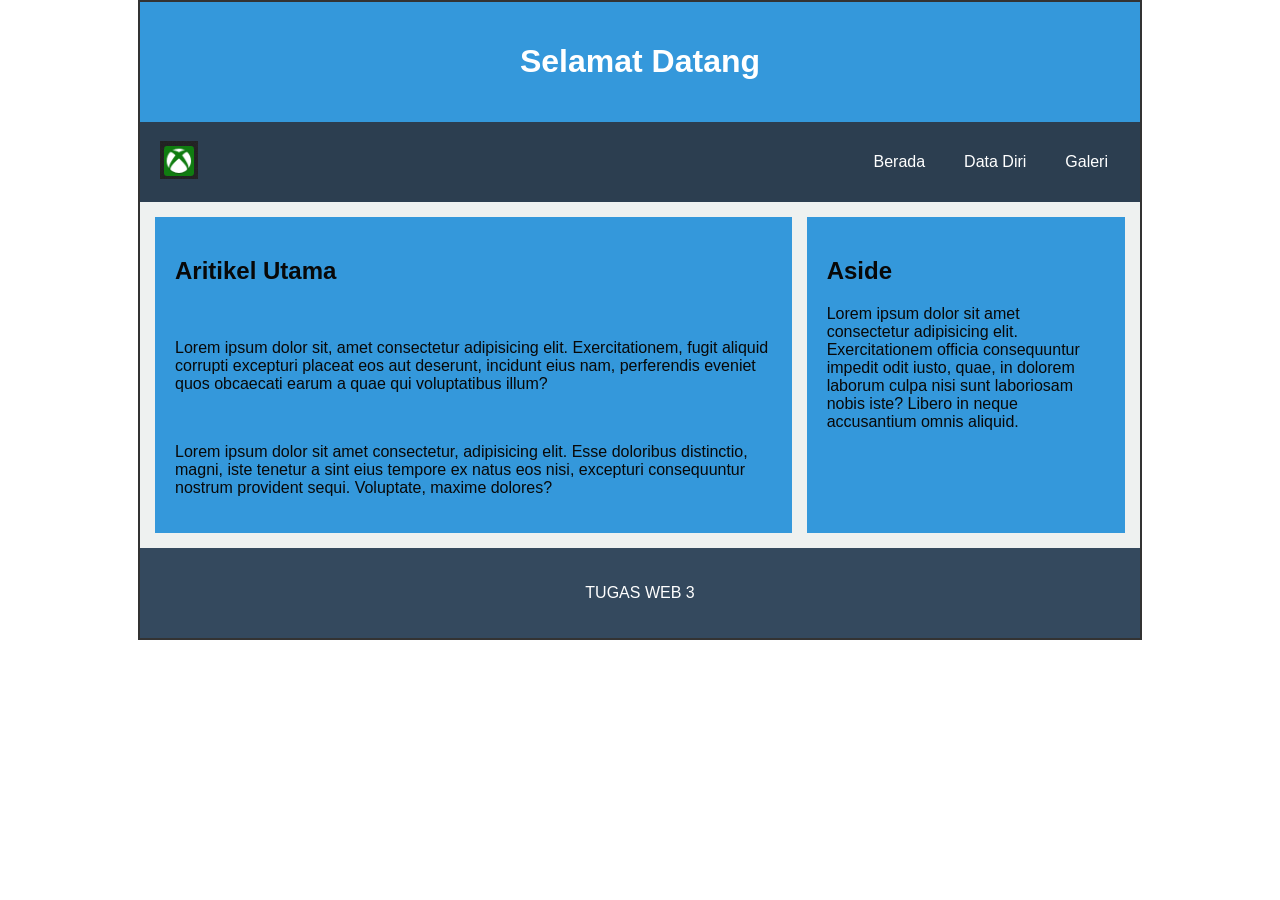
<file: PWD3/index.html>
<!DOCTYPE html>
<html lang="en">
<head>
    <meta charset="UTF-8">
    <meta name="viewport" content="width=device-width, initial-scale=1.0">
    <title>Tugas 3</title>
    <link rel="stylesheet" href="style.css">
</head>
<body>

    <!-- navbar -->
    <div class="container">
       <header>
        <h1>Selamat Datang</h1>
       </header>
       <nav>
        <div class="Logo"><img src="foto2.png" alt="#"></div>
            <ul>
                 
                <li><a href="index.html">Berada</a></li>
                <li><a href="data.html">Data Diri</a></li>
                <li><a href="galeri.html">Galeri</a></li>

            </ul>
       </nav>
       <!-- setion -->
        <section>
            <article>
                <h2>Aritikel Utama</h2>
                <br>
                <p>Lorem ipsum dolor sit, amet consectetur adipisicing elit. Exercitationem, fugit aliquid corrupti excepturi placeat eos aut deserunt, incidunt eius nam, perferendis eveniet quos obcaecati earum a quae qui voluptatibus illum?</p>
                <br>
                <p>Lorem ipsum dolor sit amet consectetur, adipisicing elit. Esse doloribus distinctio, magni, iste tenetur a sint eius tempore ex natus eos nisi, excepturi consequuntur nostrum provident sequi. Voluptate, maxime dolores?</p>
              
            </article>
            <aside>
                <h2>Aside</h2>
                <p>Lorem ipsum dolor sit amet consectetur adipisicing elit. Exercitationem officia consequuntur impedit odit iusto, quae, in dolorem laborum culpa nisi sunt laboriosam nobis iste? Libero in neque accusantium omnis aliquid.</p>
            </aside>
        </section>


    <footer>
        <p> TUGAS WEB 3</p>
    </footer>
</div>

   
</body>
</html>
</file>
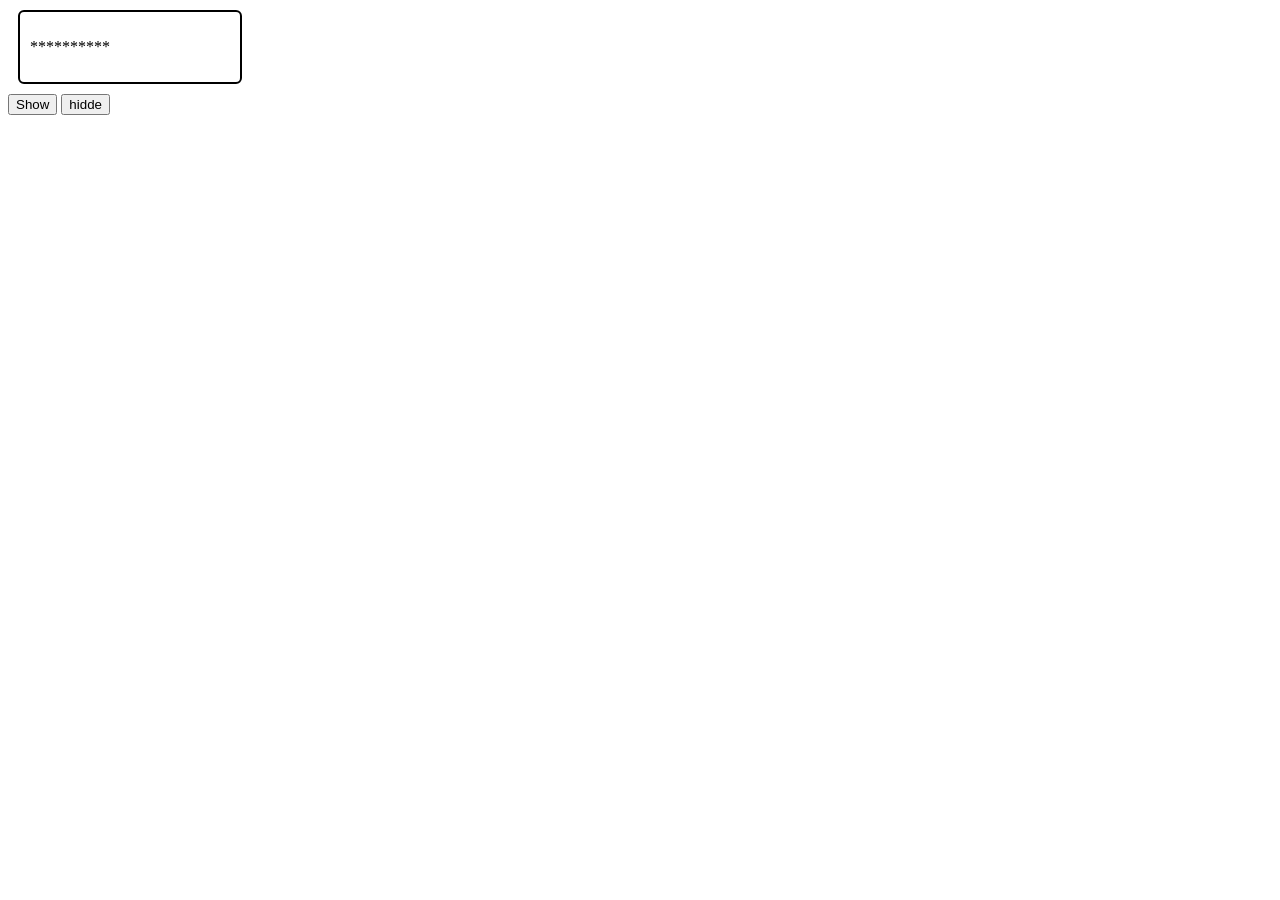
<file: PWD6jquer/index.html>
<!DOCTYPE html>
<html lang="en">
<head>
    <meta charset="UTF-8">
    <meta name="viewport" content="width=device-width, initial-scale=1.0">
    <title>Document</title>
    <link rel="stylesheet" href="style.css">
</head>
<body>
    
    <div>
        <h1 id="tex" hidden>papih cuki</h1>
        <p id="tex2">**********</p>
    </div>

    <button id="btn1">Show</button>
    <button id="btn2">hidde</button>

    <script src="jquery-4.0.0.min.js"></script>
    <script src="script.js"></script>
</body>
</html>
</file>
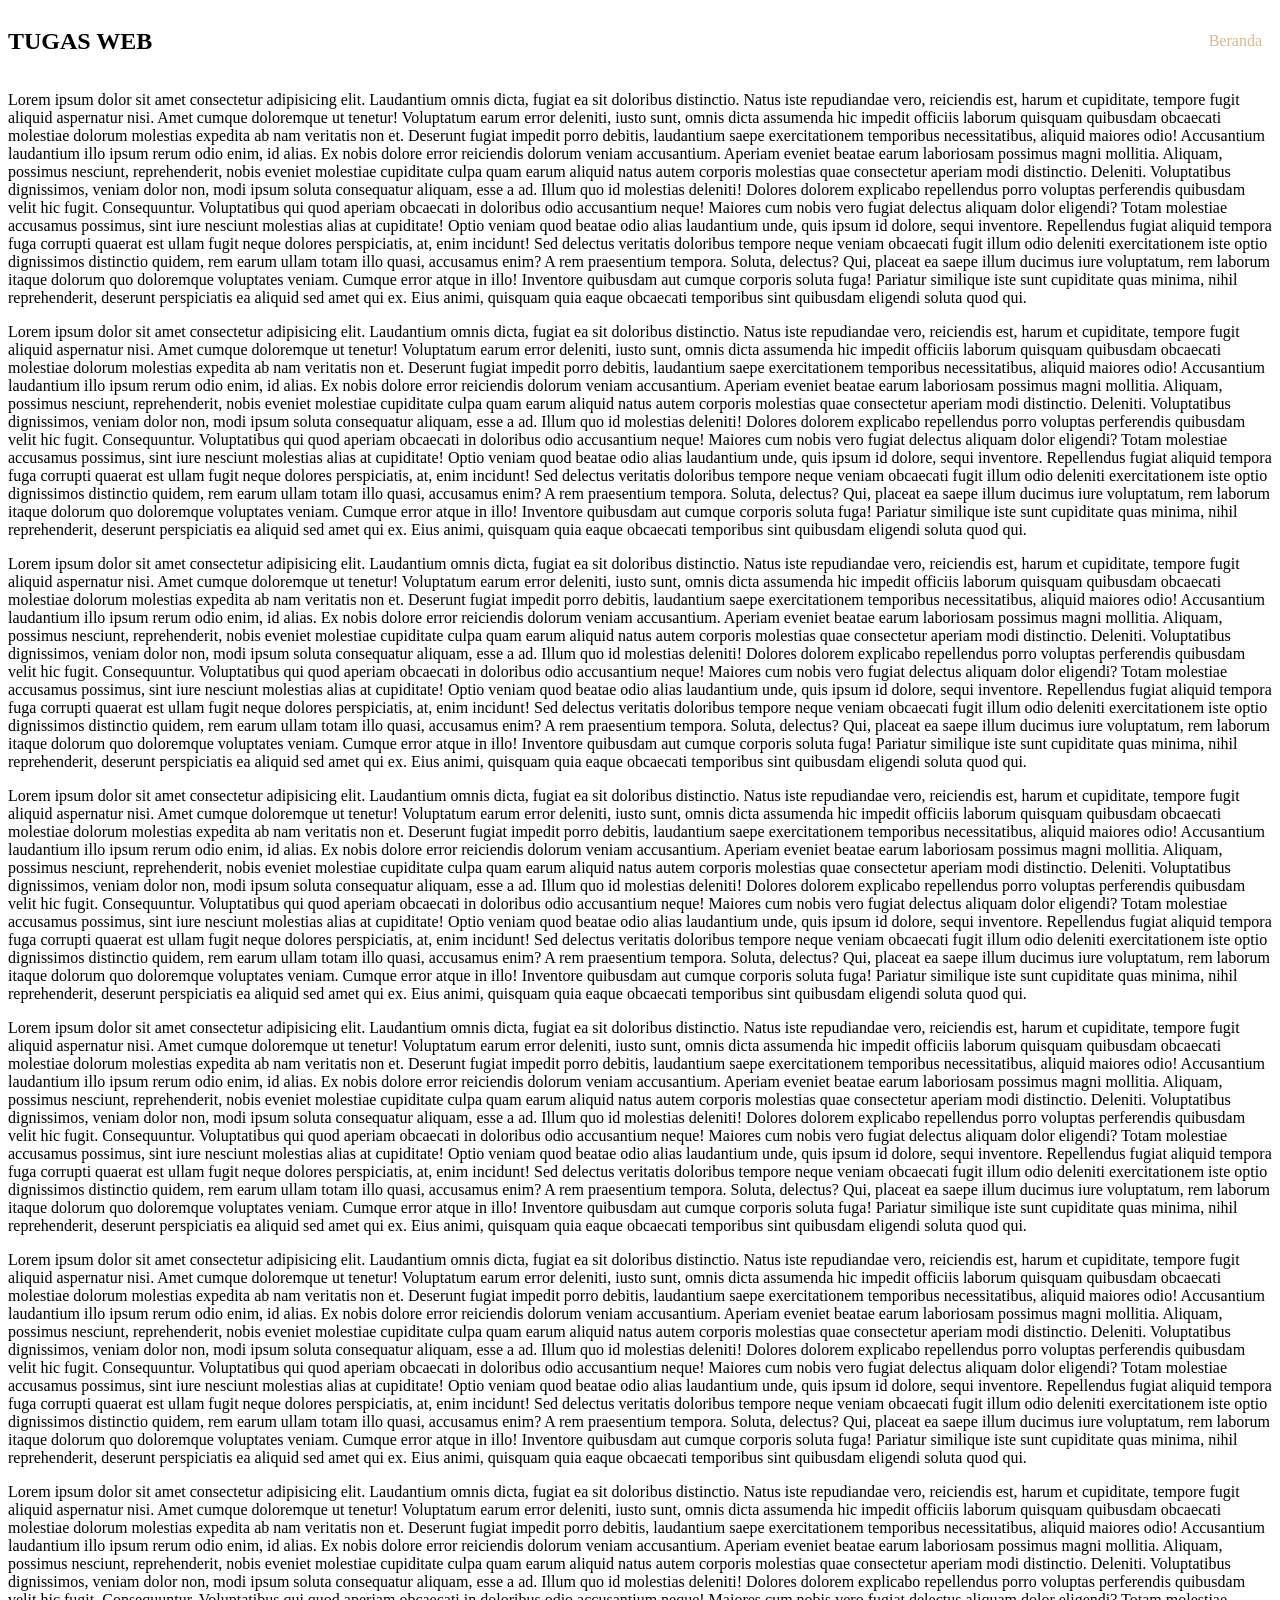
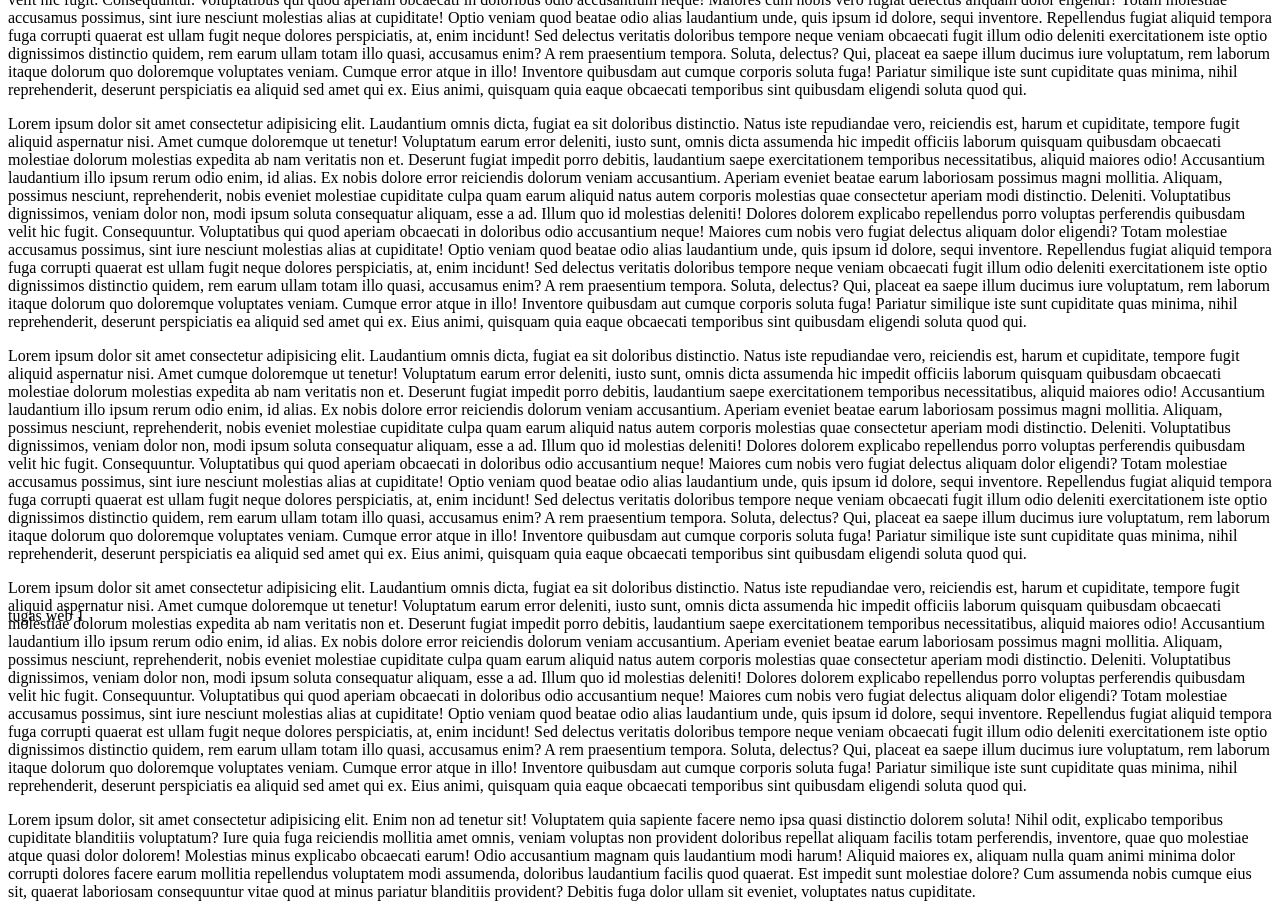
<file: tugas4/index.html>
<!DOCTYPE html>
<html lang="en">
<head>
    <meta charset="UTF-8">
    <meta name="viewport" content="width=device-width, initial-scale=1.0">
    <title>tugas scrol</title>
    <link rel="stylesheet" href="style.css">
</head>
<body>
    <!-- header -->
    <header class="header">
        <h2>TUGAS WEB </h2>
        <nav>
            <a href="">Beranda</a>
            
        </nav>
    </header>

    <section class="container">
        <div>
            <p>Lorem ipsum dolor sit amet consectetur adipisicing elit. Laudantium omnis dicta, fugiat ea sit doloribus distinctio. Natus iste repudiandae vero, reiciendis est, harum et cupiditate, tempore fugit aliquid aspernatur nisi.
            Amet cumque doloremque ut tenetur! Voluptatum earum error deleniti, iusto sunt, omnis dicta assumenda hic impedit officiis laborum quisquam quibusdam obcaecati molestiae dolorum molestias expedita ab nam veritatis non et.
            Deserunt fugiat impedit porro debitis, laudantium saepe exercitationem temporibus necessitatibus, aliquid maiores odio! Accusantium laudantium illo ipsum rerum odio enim, id alias. Ex nobis dolore error reiciendis dolorum veniam accusantium.
            Aperiam eveniet beatae earum laboriosam possimus magni mollitia. Aliquam, possimus nesciunt, reprehenderit, nobis eveniet molestiae cupiditate culpa quam earum aliquid natus autem corporis molestias quae consectetur aperiam modi distinctio. Deleniti.
            Voluptatibus dignissimos, veniam dolor non, modi ipsum soluta consequatur aliquam, esse a ad. Illum quo id molestias deleniti! Dolores dolorem explicabo repellendus porro voluptas perferendis quibusdam velit hic fugit. Consequuntur.
            Voluptatibus qui quod aperiam obcaecati in doloribus odio accusantium neque! Maiores cum nobis vero fugiat delectus aliquam dolor eligendi? Totam molestiae accusamus possimus, sint iure nesciunt molestias alias at cupiditate!
            Optio veniam quod beatae odio alias laudantium unde, quis ipsum id dolore, sequi inventore. Repellendus fugiat aliquid tempora fuga corrupti quaerat est ullam fugit neque dolores perspiciatis, at, enim incidunt!
            Sed delectus veritatis doloribus tempore neque veniam obcaecati fugit illum odio deleniti exercitationem iste optio dignissimos distinctio quidem, rem earum ullam totam illo quasi, accusamus enim? A rem praesentium tempora.
            Soluta, delectus? Qui, placeat ea saepe illum ducimus iure voluptatum, rem laborum itaque dolorum quo doloremque voluptates veniam. Cumque error atque in illo! Inventore quibusdam aut cumque corporis soluta fuga!
            Pariatur similique iste sunt cupiditate quas minima, nihil reprehenderit, deserunt perspiciatis ea aliquid sed amet qui ex. Eius animi, quisquam quia eaque obcaecati temporibus sint quibusdam eligendi soluta quod qui.</p>
            <p>Lorem ipsum dolor sit amet consectetur adipisicing elit. Laudantium omnis dicta, fugiat ea sit doloribus distinctio. Natus iste repudiandae vero, reiciendis est, harum et cupiditate, tempore fugit aliquid aspernatur nisi.
            Amet cumque doloremque ut tenetur! Voluptatum earum error deleniti, iusto sunt, omnis dicta assumenda hic impedit officiis laborum quisquam quibusdam obcaecati molestiae dolorum molestias expedita ab nam veritatis non et.
            Deserunt fugiat impedit porro debitis, laudantium saepe exercitationem temporibus necessitatibus, aliquid maiores odio! Accusantium laudantium illo ipsum rerum odio enim, id alias. Ex nobis dolore error reiciendis dolorum veniam accusantium.
            Aperiam eveniet beatae earum laboriosam possimus magni mollitia. Aliquam, possimus nesciunt, reprehenderit, nobis eveniet molestiae cupiditate culpa quam earum aliquid natus autem corporis molestias quae consectetur aperiam modi distinctio. Deleniti.
            Voluptatibus dignissimos, veniam dolor non, modi ipsum soluta consequatur aliquam, esse a ad. Illum quo id molestias deleniti! Dolores dolorem explicabo repellendus porro voluptas perferendis quibusdam velit hic fugit. Consequuntur.
            Voluptatibus qui quod aperiam obcaecati in doloribus odio accusantium neque! Maiores cum nobis vero fugiat delectus aliquam dolor eligendi? Totam molestiae accusamus possimus, sint iure nesciunt molestias alias at cupiditate!
            Optio veniam quod beatae odio alias laudantium unde, quis ipsum id dolore, sequi inventore. Repellendus fugiat aliquid tempora fuga corrupti quaerat est ullam fugit neque dolores perspiciatis, at, enim incidunt!
            Sed delectus veritatis doloribus tempore neque veniam obcaecati fugit illum odio deleniti exercitationem iste optio dignissimos distinctio quidem, rem earum ullam totam illo quasi, accusamus enim? A rem praesentium tempora.
            Soluta, delectus? Qui, placeat ea saepe illum ducimus iure voluptatum, rem laborum itaque dolorum quo doloremque voluptates veniam. Cumque error atque in illo! Inventore quibusdam aut cumque corporis soluta fuga!
            Pariatur similique iste sunt cupiditate quas minima, nihil reprehenderit, deserunt perspiciatis ea aliquid sed amet qui ex. Eius animi, quisquam quia eaque obcaecati temporibus sint quibusdam eligendi soluta quod qui.</p>
            <p>Lorem ipsum dolor sit amet consectetur adipisicing elit. Laudantium omnis dicta, fugiat ea sit doloribus distinctio. Natus iste repudiandae vero, reiciendis est, harum et cupiditate, tempore fugit aliquid aspernatur nisi.
            Amet cumque doloremque ut tenetur! Voluptatum earum error deleniti, iusto sunt, omnis dicta assumenda hic impedit officiis laborum quisquam quibusdam obcaecati molestiae dolorum molestias expedita ab nam veritatis non et.
            Deserunt fugiat impedit porro debitis, laudantium saepe exercitationem temporibus necessitatibus, aliquid maiores odio! Accusantium laudantium illo ipsum rerum odio enim, id alias. Ex nobis dolore error reiciendis dolorum veniam accusantium.
            Aperiam eveniet beatae earum laboriosam possimus magni mollitia. Aliquam, possimus nesciunt, reprehenderit, nobis eveniet molestiae cupiditate culpa quam earum aliquid natus autem corporis molestias quae consectetur aperiam modi distinctio. Deleniti.
            Voluptatibus dignissimos, veniam dolor non, modi ipsum soluta consequatur aliquam, esse a ad. Illum quo id molestias deleniti! Dolores dolorem explicabo repellendus porro voluptas perferendis quibusdam velit hic fugit. Consequuntur.
            Voluptatibus qui quod aperiam obcaecati in doloribus odio accusantium neque! Maiores cum nobis vero fugiat delectus aliquam dolor eligendi? Totam molestiae accusamus possimus, sint iure nesciunt molestias alias at cupiditate!
            Optio veniam quod beatae odio alias laudantium unde, quis ipsum id dolore, sequi inventore. Repellendus fugiat aliquid tempora fuga corrupti quaerat est ullam fugit neque dolores perspiciatis, at, enim incidunt!
            Sed delectus veritatis doloribus tempore neque veniam obcaecati fugit illum odio deleniti exercitationem iste optio dignissimos distinctio quidem, rem earum ullam totam illo quasi, accusamus enim? A rem praesentium tempora.
            Soluta, delectus? Qui, placeat ea saepe illum ducimus iure voluptatum, rem laborum itaque dolorum quo doloremque voluptates veniam. Cumque error atque in illo! Inventore quibusdam aut cumque corporis soluta fuga!
            Pariatur similique iste sunt cupiditate quas minima, nihil reprehenderit, deserunt perspiciatis ea aliquid sed amet qui ex. Eius animi, quisquam quia eaque obcaecati temporibus sint quibusdam eligendi soluta quod qui.</p>
            <p>Lorem ipsum dolor sit amet consectetur adipisicing elit. Laudantium omnis dicta, fugiat ea sit doloribus distinctio. Natus iste repudiandae vero, reiciendis est, harum et cupiditate, tempore fugit aliquid aspernatur nisi.
            Amet cumque doloremque ut tenetur! Voluptatum earum error deleniti, iusto sunt, omnis dicta assumenda hic impedit officiis laborum quisquam quibusdam obcaecati molestiae dolorum molestias expedita ab nam veritatis non et.
            Deserunt fugiat impedit porro debitis, laudantium saepe exercitationem temporibus necessitatibus, aliquid maiores odio! Accusantium laudantium illo ipsum rerum odio enim, id alias. Ex nobis dolore error reiciendis dolorum veniam accusantium.
            Aperiam eveniet beatae earum laboriosam possimus magni mollitia. Aliquam, possimus nesciunt, reprehenderit, nobis eveniet molestiae cupiditate culpa quam earum aliquid natus autem corporis molestias quae consectetur aperiam modi distinctio. Deleniti.
            Voluptatibus dignissimos, veniam dolor non, modi ipsum soluta consequatur aliquam, esse a ad. Illum quo id molestias deleniti! Dolores dolorem explicabo repellendus porro voluptas perferendis quibusdam velit hic fugit. Consequuntur.
            Voluptatibus qui quod aperiam obcaecati in doloribus odio accusantium neque! Maiores cum nobis vero fugiat delectus aliquam dolor eligendi? Totam molestiae accusamus possimus, sint iure nesciunt molestias alias at cupiditate!
            Optio veniam quod beatae odio alias laudantium unde, quis ipsum id dolore, sequi inventore. Repellendus fugiat aliquid tempora fuga corrupti quaerat est ullam fugit neque dolores perspiciatis, at, enim incidunt!
            Sed delectus veritatis doloribus tempore neque veniam obcaecati fugit illum odio deleniti exercitationem iste optio dignissimos distinctio quidem, rem earum ullam totam illo quasi, accusamus enim? A rem praesentium tempora.
            Soluta, delectus? Qui, placeat ea saepe illum ducimus iure voluptatum, rem laborum itaque dolorum quo doloremque voluptates veniam. Cumque error atque in illo! Inventore quibusdam aut cumque corporis soluta fuga!
            Pariatur similique iste sunt cupiditate quas minima, nihil reprehenderit, deserunt perspiciatis ea aliquid sed amet qui ex. Eius animi, quisquam quia eaque obcaecati temporibus sint quibusdam eligendi soluta quod qui.</p>
            <p>Lorem ipsum dolor sit amet consectetur adipisicing elit. Laudantium omnis dicta, fugiat ea sit doloribus distinctio. Natus iste repudiandae vero, reiciendis est, harum et cupiditate, tempore fugit aliquid aspernatur nisi.
            Amet cumque doloremque ut tenetur! Voluptatum earum error deleniti, iusto sunt, omnis dicta assumenda hic impedit officiis laborum quisquam quibusdam obcaecati molestiae dolorum molestias expedita ab nam veritatis non et.
            Deserunt fugiat impedit porro debitis, laudantium saepe exercitationem temporibus necessitatibus, aliquid maiores odio! Accusantium laudantium illo ipsum rerum odio enim, id alias. Ex nobis dolore error reiciendis dolorum veniam accusantium.
            Aperiam eveniet beatae earum laboriosam possimus magni mollitia. Aliquam, possimus nesciunt, reprehenderit, nobis eveniet molestiae cupiditate culpa quam earum aliquid natus autem corporis molestias quae consectetur aperiam modi distinctio. Deleniti.
            Voluptatibus dignissimos, veniam dolor non, modi ipsum soluta consequatur aliquam, esse a ad. Illum quo id molestias deleniti! Dolores dolorem explicabo repellendus porro voluptas perferendis quibusdam velit hic fugit. Consequuntur.
            Voluptatibus qui quod aperiam obcaecati in doloribus odio accusantium neque! Maiores cum nobis vero fugiat delectus aliquam dolor eligendi? Totam molestiae accusamus possimus, sint iure nesciunt molestias alias at cupiditate!
            Optio veniam quod beatae odio alias laudantium unde, quis ipsum id dolore, sequi inventore. Repellendus fugiat aliquid tempora fuga corrupti quaerat est ullam fugit neque dolores perspiciatis, at, enim incidunt!
            Sed delectus veritatis doloribus tempore neque veniam obcaecati fugit illum odio deleniti exercitationem iste optio dignissimos distinctio quidem, rem earum ullam totam illo quasi, accusamus enim? A rem praesentium tempora.
            Soluta, delectus? Qui, placeat ea saepe illum ducimus iure voluptatum, rem laborum itaque dolorum quo doloremque voluptates veniam. Cumque error atque in illo! Inventore quibusdam aut cumque corporis soluta fuga!
            Pariatur similique iste sunt cupiditate quas minima, nihil reprehenderit, deserunt perspiciatis ea aliquid sed amet qui ex. Eius animi, quisquam quia eaque obcaecati temporibus sint quibusdam eligendi soluta quod qui.</p>
            <p>Lorem ipsum dolor sit amet consectetur adipisicing elit. Laudantium omnis dicta, fugiat ea sit doloribus distinctio. Natus iste repudiandae vero, reiciendis est, harum et cupiditate, tempore fugit aliquid aspernatur nisi.
            Amet cumque doloremque ut tenetur! Voluptatum earum error deleniti, iusto sunt, omnis dicta assumenda hic impedit officiis laborum quisquam quibusdam obcaecati molestiae dolorum molestias expedita ab nam veritatis non et.
            Deserunt fugiat impedit porro debitis, laudantium saepe exercitationem temporibus necessitatibus, aliquid maiores odio! Accusantium laudantium illo ipsum rerum odio enim, id alias. Ex nobis dolore error reiciendis dolorum veniam accusantium.
            Aperiam eveniet beatae earum laboriosam possimus magni mollitia. Aliquam, possimus nesciunt, reprehenderit, nobis eveniet molestiae cupiditate culpa quam earum aliquid natus autem corporis molestias quae consectetur aperiam modi distinctio. Deleniti.
            Voluptatibus dignissimos, veniam dolor non, modi ipsum soluta consequatur aliquam, esse a ad. Illum quo id molestias deleniti! Dolores dolorem explicabo repellendus porro voluptas perferendis quibusdam velit hic fugit. Consequuntur.
            Voluptatibus qui quod aperiam obcaecati in doloribus odio accusantium neque! Maiores cum nobis vero fugiat delectus aliquam dolor eligendi? Totam molestiae accusamus possimus, sint iure nesciunt molestias alias at cupiditate!
            Optio veniam quod beatae odio alias laudantium unde, quis ipsum id dolore, sequi inventore. Repellendus fugiat aliquid tempora fuga corrupti quaerat est ullam fugit neque dolores perspiciatis, at, enim incidunt!
            Sed delectus veritatis doloribus tempore neque veniam obcaecati fugit illum odio deleniti exercitationem iste optio dignissimos distinctio quidem, rem earum ullam totam illo quasi, accusamus enim? A rem praesentium tempora.
            Soluta, delectus? Qui, placeat ea saepe illum ducimus iure voluptatum, rem laborum itaque dolorum quo doloremque voluptates veniam. Cumque error atque in illo! Inventore quibusdam aut cumque corporis soluta fuga!
            Pariatur similique iste sunt cupiditate quas minima, nihil reprehenderit, deserunt perspiciatis ea aliquid sed amet qui ex. Eius animi, quisquam quia eaque obcaecati temporibus sint quibusdam eligendi soluta quod qui.</p>
            <p>Lorem ipsum dolor sit amet consectetur adipisicing elit. Laudantium omnis dicta, fugiat ea sit doloribus distinctio. Natus iste repudiandae vero, reiciendis est, harum et cupiditate, tempore fugit aliquid aspernatur nisi.
            Amet cumque doloremque ut tenetur! Voluptatum earum error deleniti, iusto sunt, omnis dicta assumenda hic impedit officiis laborum quisquam quibusdam obcaecati molestiae dolorum molestias expedita ab nam veritatis non et.
            Deserunt fugiat impedit porro debitis, laudantium saepe exercitationem temporibus necessitatibus, aliquid maiores odio! Accusantium laudantium illo ipsum rerum odio enim, id alias. Ex nobis dolore error reiciendis dolorum veniam accusantium.
            Aperiam eveniet beatae earum laboriosam possimus magni mollitia. Aliquam, possimus nesciunt, reprehenderit, nobis eveniet molestiae cupiditate culpa quam earum aliquid natus autem corporis molestias quae consectetur aperiam modi distinctio. Deleniti.
            Voluptatibus dignissimos, veniam dolor non, modi ipsum soluta consequatur aliquam, esse a ad. Illum quo id molestias deleniti! Dolores dolorem explicabo repellendus porro voluptas perferendis quibusdam velit hic fugit. Consequuntur.
            Voluptatibus qui quod aperiam obcaecati in doloribus odio accusantium neque! Maiores cum nobis vero fugiat delectus aliquam dolor eligendi? Totam molestiae accusamus possimus, sint iure nesciunt molestias alias at cupiditate!
            Optio veniam quod beatae odio alias laudantium unde, quis ipsum id dolore, sequi inventore. Repellendus fugiat aliquid tempora fuga corrupti quaerat est ullam fugit neque dolores perspiciatis, at, enim incidunt!
            Sed delectus veritatis doloribus tempore neque veniam obcaecati fugit illum odio deleniti exercitationem iste optio dignissimos distinctio quidem, rem earum ullam totam illo quasi, accusamus enim? A rem praesentium tempora.
            Soluta, delectus? Qui, placeat ea saepe illum ducimus iure voluptatum, rem laborum itaque dolorum quo doloremque voluptates veniam. Cumque error atque in illo! Inventore quibusdam aut cumque corporis soluta fuga!
            Pariatur similique iste sunt cupiditate quas minima, nihil reprehenderit, deserunt perspiciatis ea aliquid sed amet qui ex. Eius animi, quisquam quia eaque obcaecati temporibus sint quibusdam eligendi soluta quod qui.</p>
            <p>Lorem ipsum dolor sit amet consectetur adipisicing elit. Laudantium omnis dicta, fugiat ea sit doloribus distinctio. Natus iste repudiandae vero, reiciendis est, harum et cupiditate, tempore fugit aliquid aspernatur nisi.
            Amet cumque doloremque ut tenetur! Voluptatum earum error deleniti, iusto sunt, omnis dicta assumenda hic impedit officiis laborum quisquam quibusdam obcaecati molestiae dolorum molestias expedita ab nam veritatis non et.
            Deserunt fugiat impedit porro debitis, laudantium saepe exercitationem temporibus necessitatibus, aliquid maiores odio! Accusantium laudantium illo ipsum rerum odio enim, id alias. Ex nobis dolore error reiciendis dolorum veniam accusantium.
            Aperiam eveniet beatae earum laboriosam possimus magni mollitia. Aliquam, possimus nesciunt, reprehenderit, nobis eveniet molestiae cupiditate culpa quam earum aliquid natus autem corporis molestias quae consectetur aperiam modi distinctio. Deleniti.
            Voluptatibus dignissimos, veniam dolor non, modi ipsum soluta consequatur aliquam, esse a ad. Illum quo id molestias deleniti! Dolores dolorem explicabo repellendus porro voluptas perferendis quibusdam velit hic fugit. Consequuntur.
            Voluptatibus qui quod aperiam obcaecati in doloribus odio accusantium neque! Maiores cum nobis vero fugiat delectus aliquam dolor eligendi? Totam molestiae accusamus possimus, sint iure nesciunt molestias alias at cupiditate!
            Optio veniam quod beatae odio alias laudantium unde, quis ipsum id dolore, sequi inventore. Repellendus fugiat aliquid tempora fuga corrupti quaerat est ullam fugit neque dolores perspiciatis, at, enim incidunt!
            Sed delectus veritatis doloribus tempore neque veniam obcaecati fugit illum odio deleniti exercitationem iste optio dignissimos distinctio quidem, rem earum ullam totam illo quasi, accusamus enim? A rem praesentium tempora.
            Soluta, delectus? Qui, placeat ea saepe illum ducimus iure voluptatum, rem laborum itaque dolorum quo doloremque voluptates veniam. Cumque error atque in illo! Inventore quibusdam aut cumque corporis soluta fuga!
            Pariatur similique iste sunt cupiditate quas minima, nihil reprehenderit, deserunt perspiciatis ea aliquid sed amet qui ex. Eius animi, quisquam quia eaque obcaecati temporibus sint quibusdam eligendi soluta quod qui.</p>
            <p>Lorem ipsum dolor sit amet consectetur adipisicing elit. Laudantium omnis dicta, fugiat ea sit doloribus distinctio. Natus iste repudiandae vero, reiciendis est, harum et cupiditate, tempore fugit aliquid aspernatur nisi.
            Amet cumque doloremque ut tenetur! Voluptatum earum error deleniti, iusto sunt, omnis dicta assumenda hic impedit officiis laborum quisquam quibusdam obcaecati molestiae dolorum molestias expedita ab nam veritatis non et.
            Deserunt fugiat impedit porro debitis, laudantium saepe exercitationem temporibus necessitatibus, aliquid maiores odio! Accusantium laudantium illo ipsum rerum odio enim, id alias. Ex nobis dolore error reiciendis dolorum veniam accusantium.
            Aperiam eveniet beatae earum laboriosam possimus magni mollitia. Aliquam, possimus nesciunt, reprehenderit, nobis eveniet molestiae cupiditate culpa quam earum aliquid natus autem corporis molestias quae consectetur aperiam modi distinctio. Deleniti.
            Voluptatibus dignissimos, veniam dolor non, modi ipsum soluta consequatur aliquam, esse a ad. Illum quo id molestias deleniti! Dolores dolorem explicabo repellendus porro voluptas perferendis quibusdam velit hic fugit. Consequuntur.
            Voluptatibus qui quod aperiam obcaecati in doloribus odio accusantium neque! Maiores cum nobis vero fugiat delectus aliquam dolor eligendi? Totam molestiae accusamus possimus, sint iure nesciunt molestias alias at cupiditate!
            Optio veniam quod beatae odio alias laudantium unde, quis ipsum id dolore, sequi inventore. Repellendus fugiat aliquid tempora fuga corrupti quaerat est ullam fugit neque dolores perspiciatis, at, enim incidunt!
            Sed delectus veritatis doloribus tempore neque veniam obcaecati fugit illum odio deleniti exercitationem iste optio dignissimos distinctio quidem, rem earum ullam totam illo quasi, accusamus enim? A rem praesentium tempora.
            Soluta, delectus? Qui, placeat ea saepe illum ducimus iure voluptatum, rem laborum itaque dolorum quo doloremque voluptates veniam. Cumque error atque in illo! Inventore quibusdam aut cumque corporis soluta fuga!
            Pariatur similique iste sunt cupiditate quas minima, nihil reprehenderit, deserunt perspiciatis ea aliquid sed amet qui ex. Eius animi, quisquam quia eaque obcaecati temporibus sint quibusdam eligendi soluta quod qui.</p>
            <p>Lorem ipsum dolor sit amet consectetur adipisicing elit. Laudantium omnis dicta, fugiat ea sit doloribus distinctio. Natus iste repudiandae vero, reiciendis est, harum et cupiditate, tempore fugit aliquid aspernatur nisi.
            Amet cumque doloremque ut tenetur! Voluptatum earum error deleniti, iusto sunt, omnis dicta assumenda hic impedit officiis laborum quisquam quibusdam obcaecati molestiae dolorum molestias expedita ab nam veritatis non et.
            Deserunt fugiat impedit porro debitis, laudantium saepe exercitationem temporibus necessitatibus, aliquid maiores odio! Accusantium laudantium illo ipsum rerum odio enim, id alias. Ex nobis dolore error reiciendis dolorum veniam accusantium.
            Aperiam eveniet beatae earum laboriosam possimus magni mollitia. Aliquam, possimus nesciunt, reprehenderit, nobis eveniet molestiae cupiditate culpa quam earum aliquid natus autem corporis molestias quae consectetur aperiam modi distinctio. Deleniti.
            Voluptatibus dignissimos, veniam dolor non, modi ipsum soluta consequatur aliquam, esse a ad. Illum quo id molestias deleniti! Dolores dolorem explicabo repellendus porro voluptas perferendis quibusdam velit hic fugit. Consequuntur.
            Voluptatibus qui quod aperiam obcaecati in doloribus odio accusantium neque! Maiores cum nobis vero fugiat delectus aliquam dolor eligendi? Totam molestiae accusamus possimus, sint iure nesciunt molestias alias at cupiditate!
            Optio veniam quod beatae odio alias laudantium unde, quis ipsum id dolore, sequi inventore. Repellendus fugiat aliquid tempora fuga corrupti quaerat est ullam fugit neque dolores perspiciatis, at, enim incidunt!
            Sed delectus veritatis doloribus tempore neque veniam obcaecati fugit illum odio deleniti exercitationem iste optio dignissimos distinctio quidem, rem earum ullam totam illo quasi, accusamus enim? A rem praesentium tempora.
            Soluta, delectus? Qui, placeat ea saepe illum ducimus iure voluptatum, rem laborum itaque dolorum quo doloremque voluptates veniam. Cumque error atque in illo! Inventore quibusdam aut cumque corporis soluta fuga!
            Pariatur similique iste sunt cupiditate quas minima, nihil reprehenderit, deserunt perspiciatis ea aliquid sed amet qui ex. Eius animi, quisquam quia eaque obcaecati temporibus sint quibusdam eligendi soluta quod qui.</p>
            <p>Lorem ipsum dolor, sit amet consectetur adipisicing elit. Enim non ad tenetur sit! Voluptatem quia sapiente facere nemo ipsa quasi distinctio dolorem soluta! Nihil odit, explicabo temporibus cupiditate blanditiis voluptatum?
            Iure quia fuga reiciendis mollitia amet omnis, veniam voluptas non provident doloribus repellat aliquam facilis totam perferendis, inventore, quae quo molestiae atque quasi dolor dolorem! Molestias minus explicabo obcaecati earum!
            Odio accusantium magnam quis laudantium modi harum! Aliquid maiores ex, aliquam nulla quam animi minima dolor corrupti dolores facere earum mollitia repellendus voluptatem modi assumenda, doloribus laudantium facilis quod quaerat.
            Est impedit sunt molestiae dolore? Cum assumenda nobis cumque eius sit, quaerat laboriosam consequuntur vitae quod at minus pariatur blanditiis provident? Debitis fuga dolor ullam sit eveniet, voluptates natus cupiditate.</p>
        </div>
    </section>

    <footer>
        <p>tugas web 1 </p>
    </footer>

    
    <button id="totop">to top</button>

    <script src="script.js"></script>
</body>
</html>
</file>
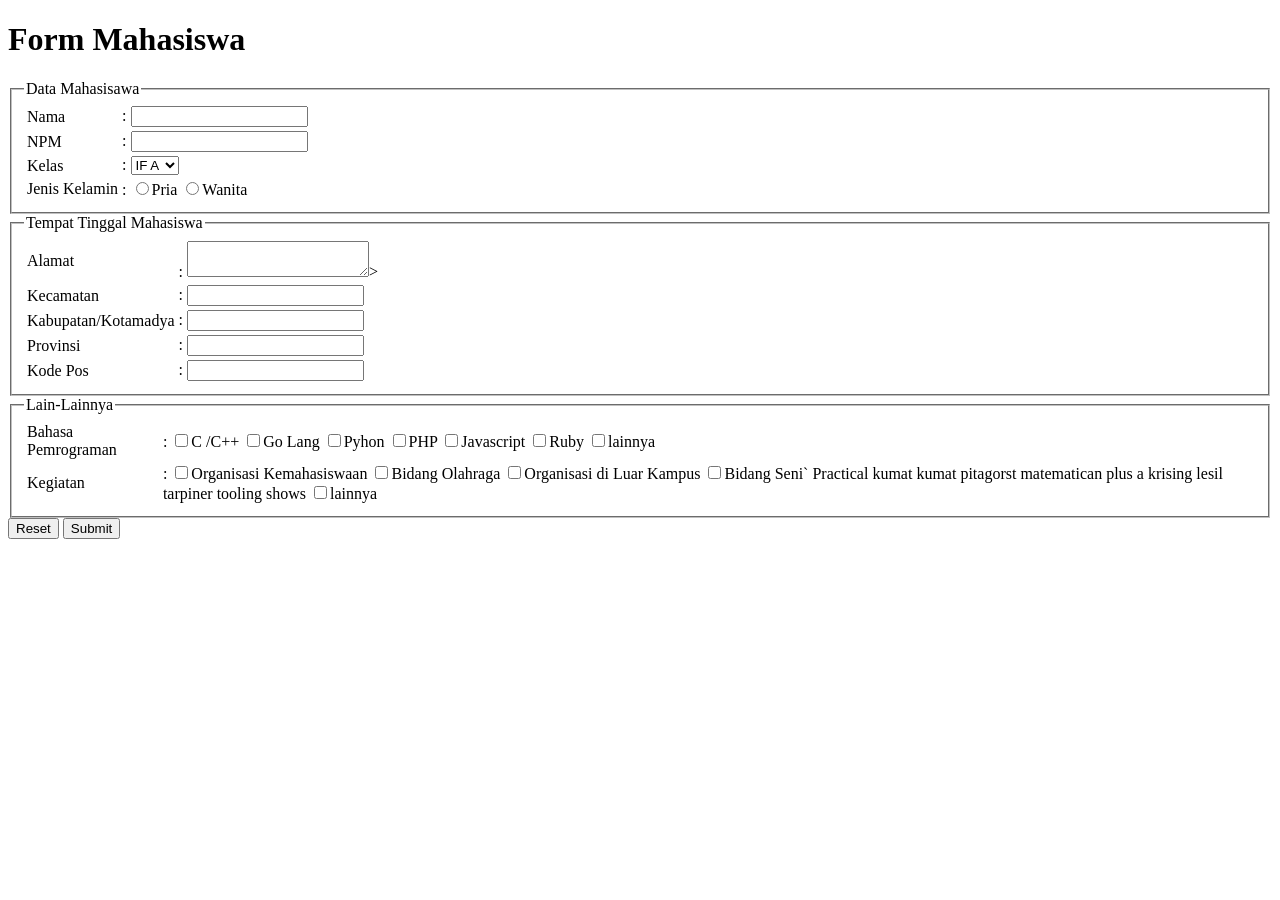
<file: PWD2/Form.html>
<!DOCTYPE html>
<html lang="en">
<head>
    <meta charset="UTF-8">
    <meta name="viewport" content="width=device-width, initial-scale=1.0">
    <title>Form</title>
</head>
<body>
    <h1>Form Mahasiswa</h1>
    <fieldset>
    <legend>Data Mahasisawa</legend>
        <form action="#" method="post">
        <table>
            <tr>
                <td><label for="Nama">Nama </label></td>
                <td>: <input type="text"></td>
            </tr>
            <tr>
                <td> <label for="NPM">NPM  </label></td>
                <td> : <input type="number"></td>
            </tr>
            <tr>
                <td><label for="Kelas">Kelas</label></td> 
                 <td> : 
                <select name="Kelas" id="Kelas">
                <option value="#">IF A</option>
                <option value="#">IF B</option>
                <option value="#">IF C</option>
                <option value="#">IF D</option>
                <option value="#">IF E</option>
                 </select>
                </td>
            </tr>
            <tr>
                <td><label for="Jenis Kelamin">Jenis Kelamin  </label></td>
                <td> :
                <input type="radio" name="jk" value="Pria">Pria
                <input type="radio" name="jk" value="Wanita">Wanita
                 </td>
            </tr>
         

         

         





         </table>
      </form>
    </fieldset>





    <fieldset>
    <legend>Tempat Tinggal Mahasiswa</legend>
        <form action="#" method="post">
        <table>
            <tr>
                <td><label for="Alamat">Alamat </label></td>
                <td> : <textarea name="3" id="Alamat"></textarea>></td>
                
            </tr>
            
            <tr>
                <td><label for="Kecamatan">Kecamatan  </label></td> 
                <td>: <input type="text"></td>
                 
            </tr>
            <tr>
                <td><label for="Kabupatan/Kotamadya ">Kabupatan/Kotamadya </label></td>
               <td>: <input type="text"></td>
            </tr>
             <tr>
                <td><label for="Provinsi ">Provinsi </label></td>
               <td>: <input type="text"></td>
            </tr>
             <tr>
                <td><label for="Kode Pos ">Kode Pos </label></td>
               <td>: <input type="text"></td>
            </tr>

         </table>
      </form>
    </fieldset>
    

    <fieldset>
    <legend>Lain-Lainnya</legend>
        <form action="#" method="post">
        <table>
           
            <tr>
                <td><label for="Bahasa Pemrograman">Bahasa Pemrograman  </label></td>
                <td> :
                <input type="checkbox" name="jk" value="C /C++">C /C++
                <input type="checkbox" name="jk" value="Go Lang">Go Lang
                <input type="checkbox" name="jk" value="Pyhon">Pyhon
                <input type="checkbox" name="jk" value="PHP">PHP
                <input type="checkbox" name="jk" value="Javascript">Javascript
                <input type="checkbox" name="jk" value="Ruby">Ruby
                <input type="checkbox" name="jk" value="Lainnya">lainnya
                </td>
            </tr>
          
            <tr>
                <td><label for="Kegiatan ">Kegiatan </label></td>
                <td> :
                <input type="checkbox" name="jk" value="Organisasi Kemahasiswaan">Organisasi Kemahasiswaan
                <input type="checkbox" name="jk" value="Bidang Olahraga">Bidang Olahraga
                <input type="checkbox" name="jk" value="Organisasi di Luar Kampus">Organisasi di Luar Kampus
                <input type="checkbox" name="jk" value="Bidang Seni">Bidang Seni` Practical kumat kumat pitagorst matematican plus a krising lesil tarpiner tooling shows
                <input type="checkbox" name="jk" value="Lainnya">lainnya
                
                 </td>
            </tr>
            

         </table>
        </fieldset>
         <input type="reset" name="jk" value="Reset">
        <input type="submit" name="jk" value="Submit">
      </form>
    

    
</body>
</html>
</file>
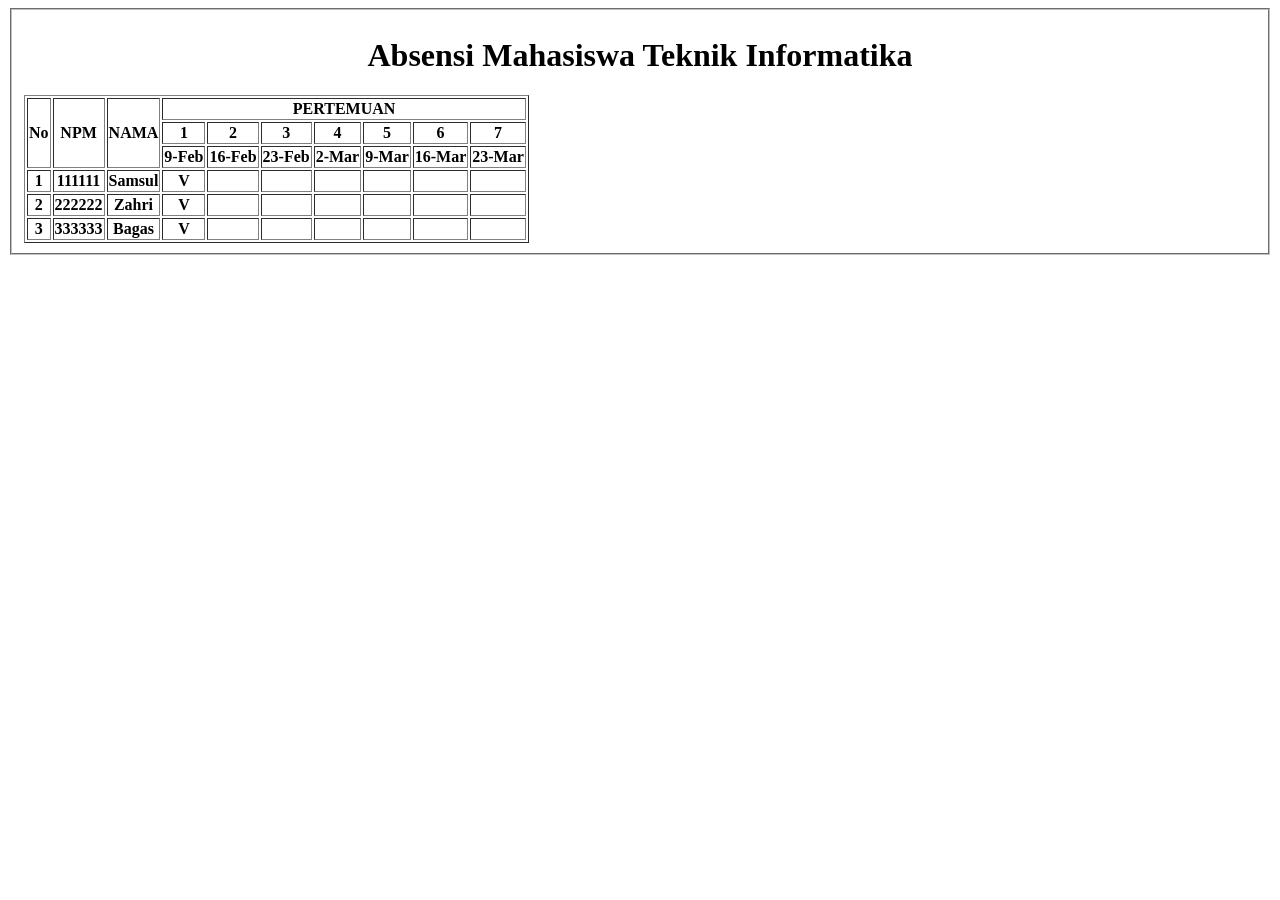
<file: PWD2/Tabel.html>
<!DOCTYPE html>
<html lang="en">
<head>
    <meta charset="UTF-8">
    <meta name="viewport" content="width=device-width, initial-scale=1.0">
    <title>Absensin Mahasiswa</title>
</head>
<body>
    <fieldset>

        <h1 style="text-align: center;">Absensi Mahasiswa Teknik Informatika</h1>
        <table border="1">
            <tr>
                <th rowspan="3">No</th>
                <th rowspan="3">NPM</th>
                <th rowspan="3">NAMA</th>
                <th colspan="7">PERTEMUAN</th>
            </tr>
            <tr>
                <th>1</th>
                <th>2</th>
                <th>3</th>
                <th>4</th>
                <th>5</th>
                <th>6</th>
                <th>7</th>
            </tr>
             <tr>
                <th>9-Feb</th>
                <th>16-Feb</th>
                <th>23-Feb</th>
                <th>2-Mar</th>
                <th>9-Mar</th>
                <th>16-Mar</th>
                <th>23-Mar</th>
             </tr>
             <tr>
                <th>1</th>
                <th>111111</th>
                <th>Samsul</th>
                <th>V</th>
                <th></th>
                <th></th>
                <th></th>
                <th></th>
                <th></th>
                <th></th>
             </tr>
             <tr>
                <th>2</th>
                <th>222222</th>
                <th>Zahri</th>
                <th>V</th>
                <th></th>
                <th></th>
                <th></th>
                <th></th>
                <th></th>
                <th></th>
             </tr>
             <tr>
                <th>3</th>
                <th>333333</th>
                <th>Bagas</th>
                <th>V</th>
                <th></th>
                <th></th>
                <th></th>
                <th></th>
                <th></th>
                <th></th>
             </tr>



        



            
        </table>
    </fieldset>

</body>
</html>
</file>
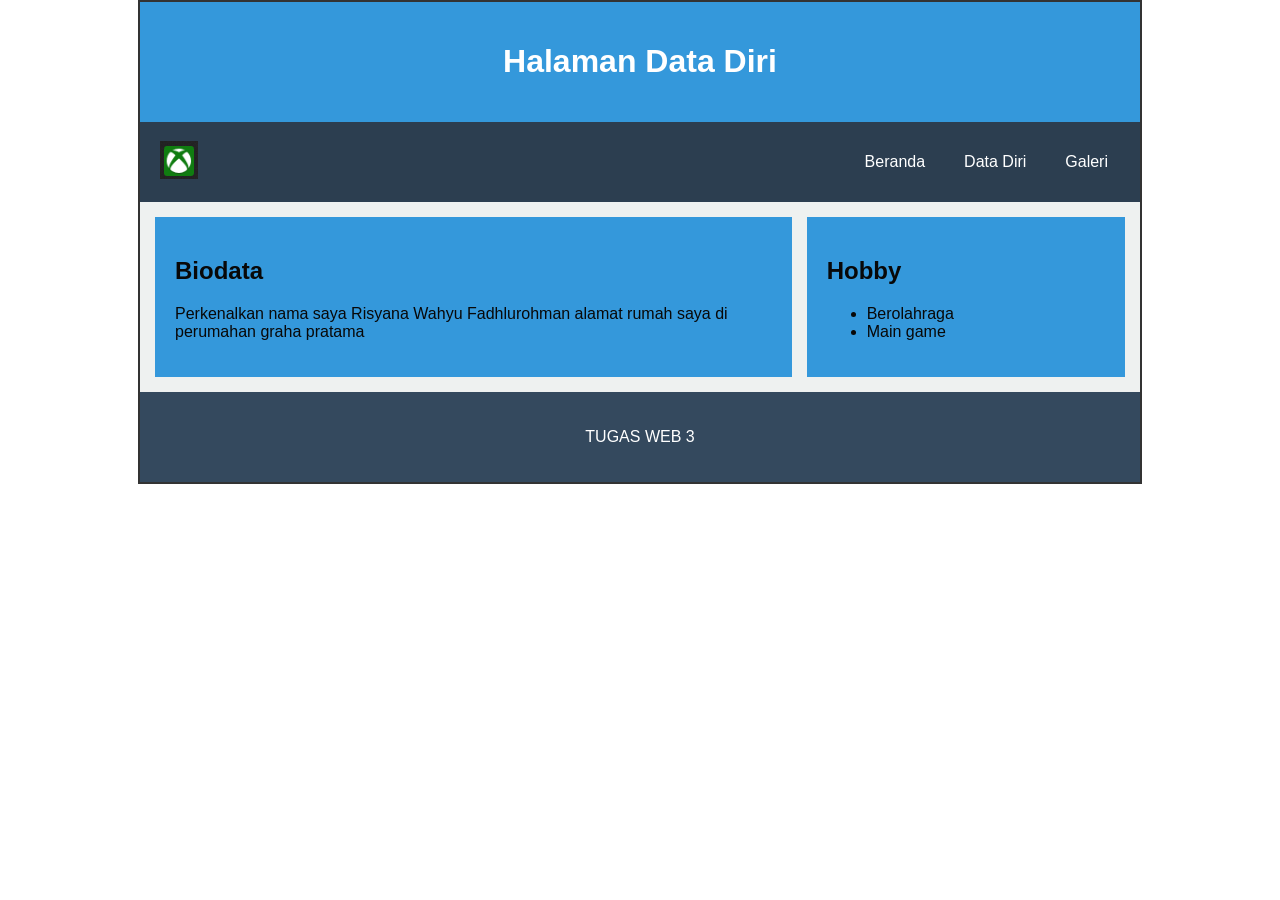
<file: PWD3/data.html>
<!DOCTYPE html>
<html lang="id">
<head>
    <meta charset="UTF-8">
    <meta name="viewport" content="width=device-width, initial-scale=1.0">
    <title>Data Diri - Website Saya</title>
    <link rel="stylesheet" href="style.css">
</head>
<body>
    <div class="container">
        <header>
            <h1>Halaman Data Diri</h1>
        </header>

        <nav>
            <div class="logo"><img src="foto2.png" alt="#"></div>
            <ul>
                <li><a href="index.html">Beranda</a></li>
                <li><a href="data.html">Data Diri</a></li>
                <li><a href="galeri.html">Galeri</a></li>
            </ul>
        </nav>

        <section>
            <article>
                <h2>Biodata </h2>
                <p>Perkenalkan nama saya Risyana Wahyu Fadhlurohman 
                    alamat rumah saya di perumahan graha pratama </p>
                  
            </article>

            <aside>
                <h2>Hobby</h2>
                
                <ul>
                    <li>Berolahraga</li>
                    <li>Main game</li>
                    
                </ul>
            </aside>
        </section>

        <footer>
        <p> TUGAS WEB 3</p>
    </footer>
    </div>
</body>
</html>
</file>
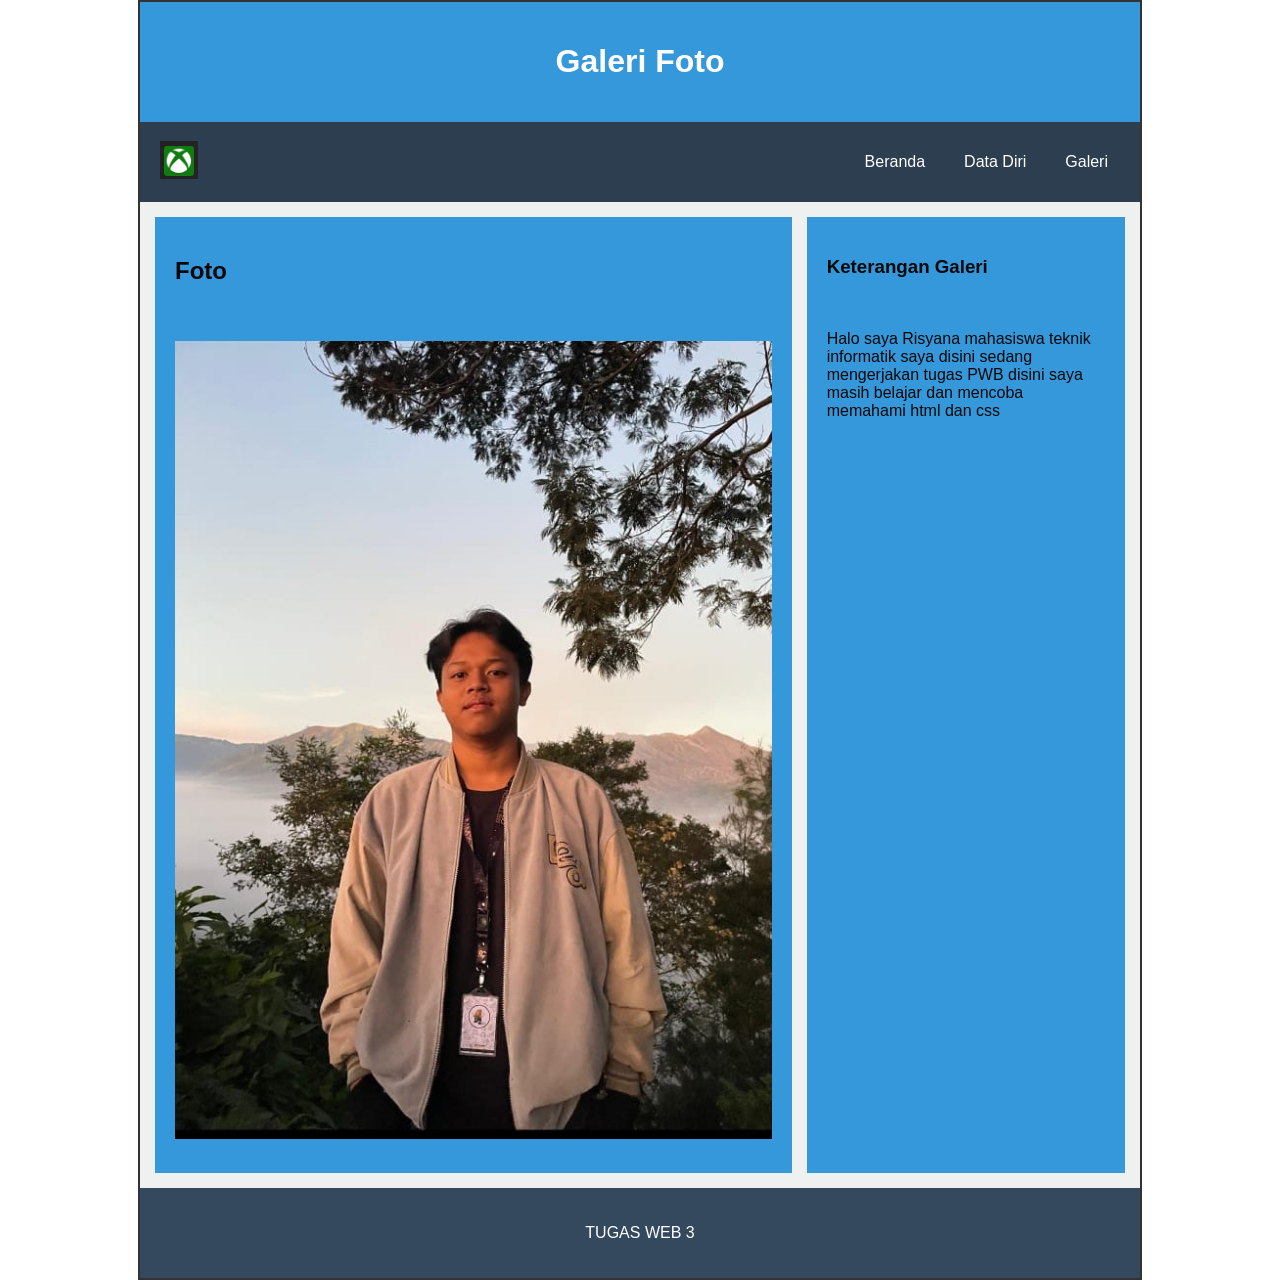
<file: PWD3/galeri.html>
<!DOCTYPE html>
<html lang="id">
<head>
    <meta charset="UTF-8">
    <meta name="viewport" content="width=device-width, initial-scale=1.0">
    <title>Galeri - Website Saya</title>
    <link rel="stylesheet" href="style.css">
</head>
<body>
    <div class="container">
        <header>
            <h1>Galeri Foto</h1>
        </header>

        <nav>
            <div class="logo"><img src="foto2.png" alt="#"></div>
            <ul>
                <li><a href="index.html">Beranda</a></li>
                <li><a href="data.html">Data Diri</a></li>
                <li><a href="galeri.html">Galeri</a></li>
            </ul>
        </nav>

        <section>
            <article>
                <h2> Foto</h2>
                <br>
                <br>
                <img src="foto.jpeg" alt="Contoh Gambar 1" style="width: 100%; margin-bottom: 10px;">
                
            </article>

            <aside>
                <h3>Keterangan Galeri</h3>
                <br>
                <p>Halo saya Risyana mahasiswa teknik informatik saya disini 
                    sedang mengerjakan tugas PWB disini saya masih belajar dan mencoba memahami html dan css </p>
            </aside>
        </section>

       <footer>
        <p> TUGAS WEB 3</p>
    </footer>
    </div>
</body>
</html>
</file>
<file: PWD3/style.css>
body{
    margin: 0px;
    padding: 0px;
    box-sizing: border-box;
    font-family: Arial, Helvetica, sans-serif;
    border-color: white;
    color: rgb(8, 8, 8);
}

.container{
    max-width: 1000px;
    margin: 0 auto;
    border: 2px solid #333;
    background-color: #ffffff;
}

header {
    background-color: #3498db;
    color: white;
    padding: 20px;
    text-align: center;
    font: bold;
}

nav {
    background-color: #2c3e50;
    display: flex;
    justify-content: space-between; 
    align-items: center;
    padding: 15px 20px;
    color: white;
}

nav .logo{
    font-size: 15px;
    font-weight: bold;
}

nav ul {
    display: flex;
    list-style: none;
    gap: 15px;
}

nav ul li a {
    color: white;
    text-decoration: none;
    padding: 8px 12px;
    border-radius: 4px;
    transition: background-color 0.3s;
}

nav ul li a:hover {
    background-color: #1abc9c;
}

section{
    display: grid;
    grid-template-columns: 2fr 1fr;
    gap: 15px;
    padding: 15px;
    background-color: #eef1f0;
}

article{
    background-color: #3498db;
     padding: 20px;
}

aside{
    background-color: #3498db;
    padding: 20px;
}



footer{
    background-color: #34495e;
    color: white;
    text-align: center;
    padding: 20px;
}
</file>
<file: PWD6jquer/style.css>
div{
    margin: 10px;
    width: 200px;
    padding: 10px;
    border: 2px solid black;
    border-radius: 6px;
}
</file>
<file: tugas4/style.css>
header{
    display: flex;
    justify-content: space-between;
    align-items: center;
}

header nav a{
    margin: 10px;
    text-decoration: none;
    color: burlywood;
}

.container{
    height: 2100px;
}

#totop{
    position: fixed;
    bottom: 10px;
    right: 10px;
    font-size: 20px;
    border: none;
    padding: 10px;
    background-color: wheat;
    display: none;
    opacity: 0.7;
    cursor: pointer;
}

#totop:hover{
    opacity: 1;


}
</file>
